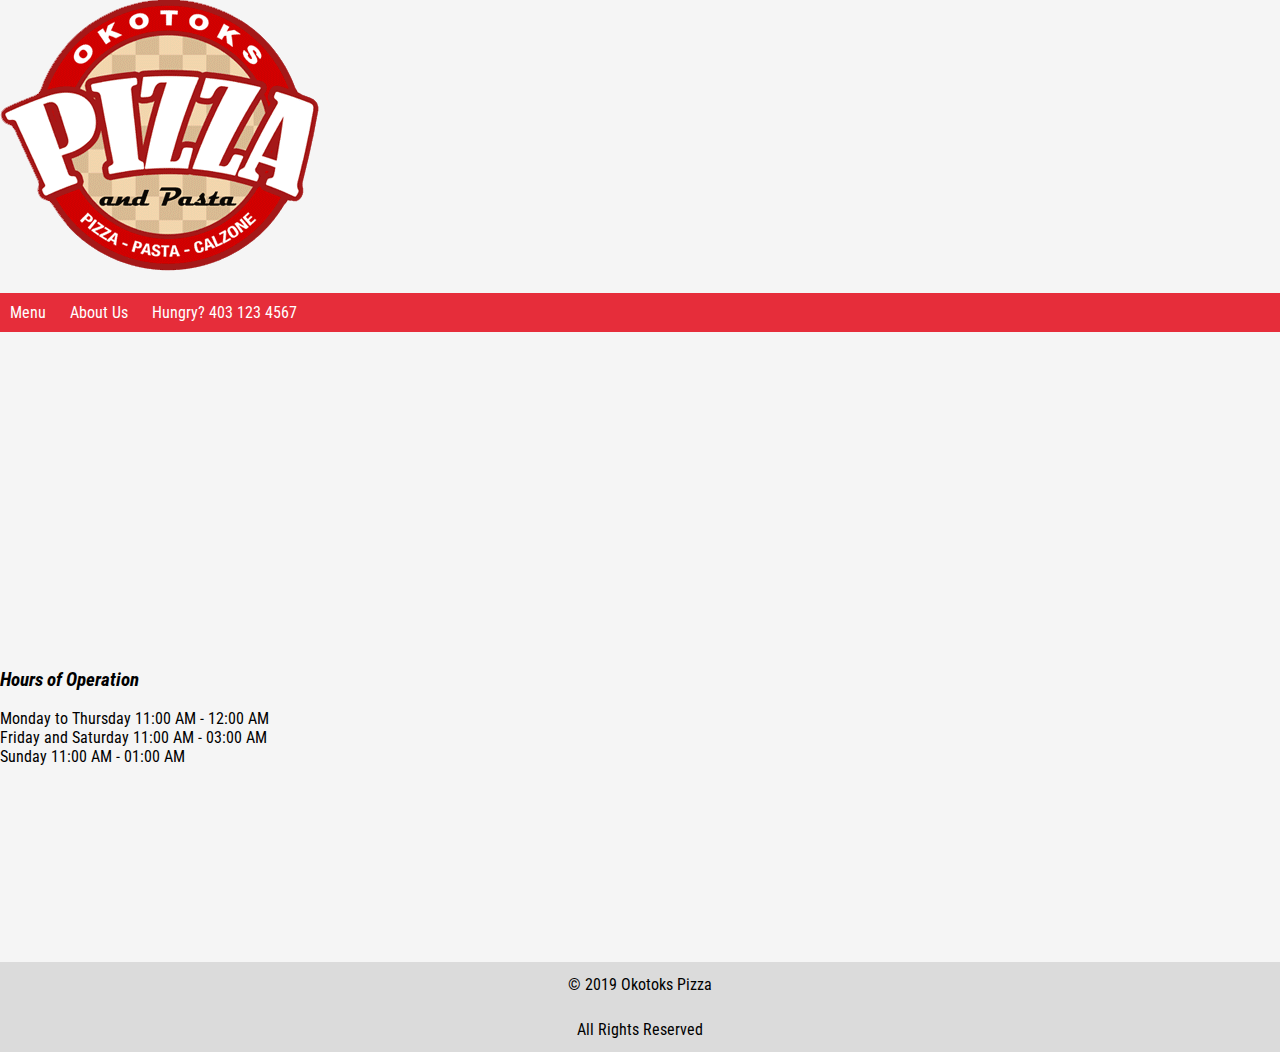
<file: index.html>
<!DOCTYPE html>
<html lang="en">

<head>
    <meta charset="UTF-8">
    <meta name="viewport" content="width=device-width, initial-scale=1.0">
    <meta http-equiv="X-UA-Compatible" content="ie=edge">
    <meta name="description"
        content="Okotoks Pizza! Best pizza in Okotoks! Order pizza, pasta and chicken for carryout. View our menu and order now!.">
    <meta name="keyword" content="Pizza, Okotoks, Pizza order, Order pizza, Okotoks pizza home page">
    <link href="https://fonts.googleapis.com/css?family=Roboto+Condensed&display=swap" rel="stylesheet">
    <link rel="stylesheet" type="text/css" href="css/style.css">
    <title>Okotoks Pizza</title>
</head>

<body>
    <div id="grid-box-home">
        <div id="header">
            <div id="logo-container">
                <a href="index.html">
                    <img id="logo-image" src="images/okotoks-pizza-logo.png" alt="okotoks-pizza-logo">
                </a>
            </div>
            <br>
            <div id="hamburger-menu-container">
                <nav id="page-nav">
                    <label for="hamburger">&#9776;</label>
                    <input type="checkbox" id="hamburger" />
                    <ul>
                        <li><a href="pages/menu.html">Menu</a></li>
                        <li><a href="pages/about-us.html">About Us</a></li>
                        <li><a href="tel:403-123-4567">Hungry? 403 123 4567</a></li>
                    </ul>
                </nav>
            </div>
        </div>
        <div id="content">
            <div id="video-container">
                <iframe src="https://www.youtube.com/embed/xbHbcmQIcAQ" frameborder="0"
                    allow="accelerometer; autoplay; encrypted-media; gyroscope; picture-in-picture"
                    allowfullscreen></iframe>
            </div>
            <div id="hours-of-operation">
                <h3>Hours of Operation</h3>
                <br>
                <p>Monday to Thursday 11:00 AM - 12:00 AM</p>
                <p>Friday and Saturday 11:00 AM - 03:00 AM</p>
                <p>Sunday 11:00 AM - 01:00 AM</p>
                <br>
            </div>
        </div>
        <div id="footer">
            <p>© 2019 Okotoks Pizza</p>
            <p>All Rights Reserved</p>

        </div>
    </div>

</body>

</html>
</file>
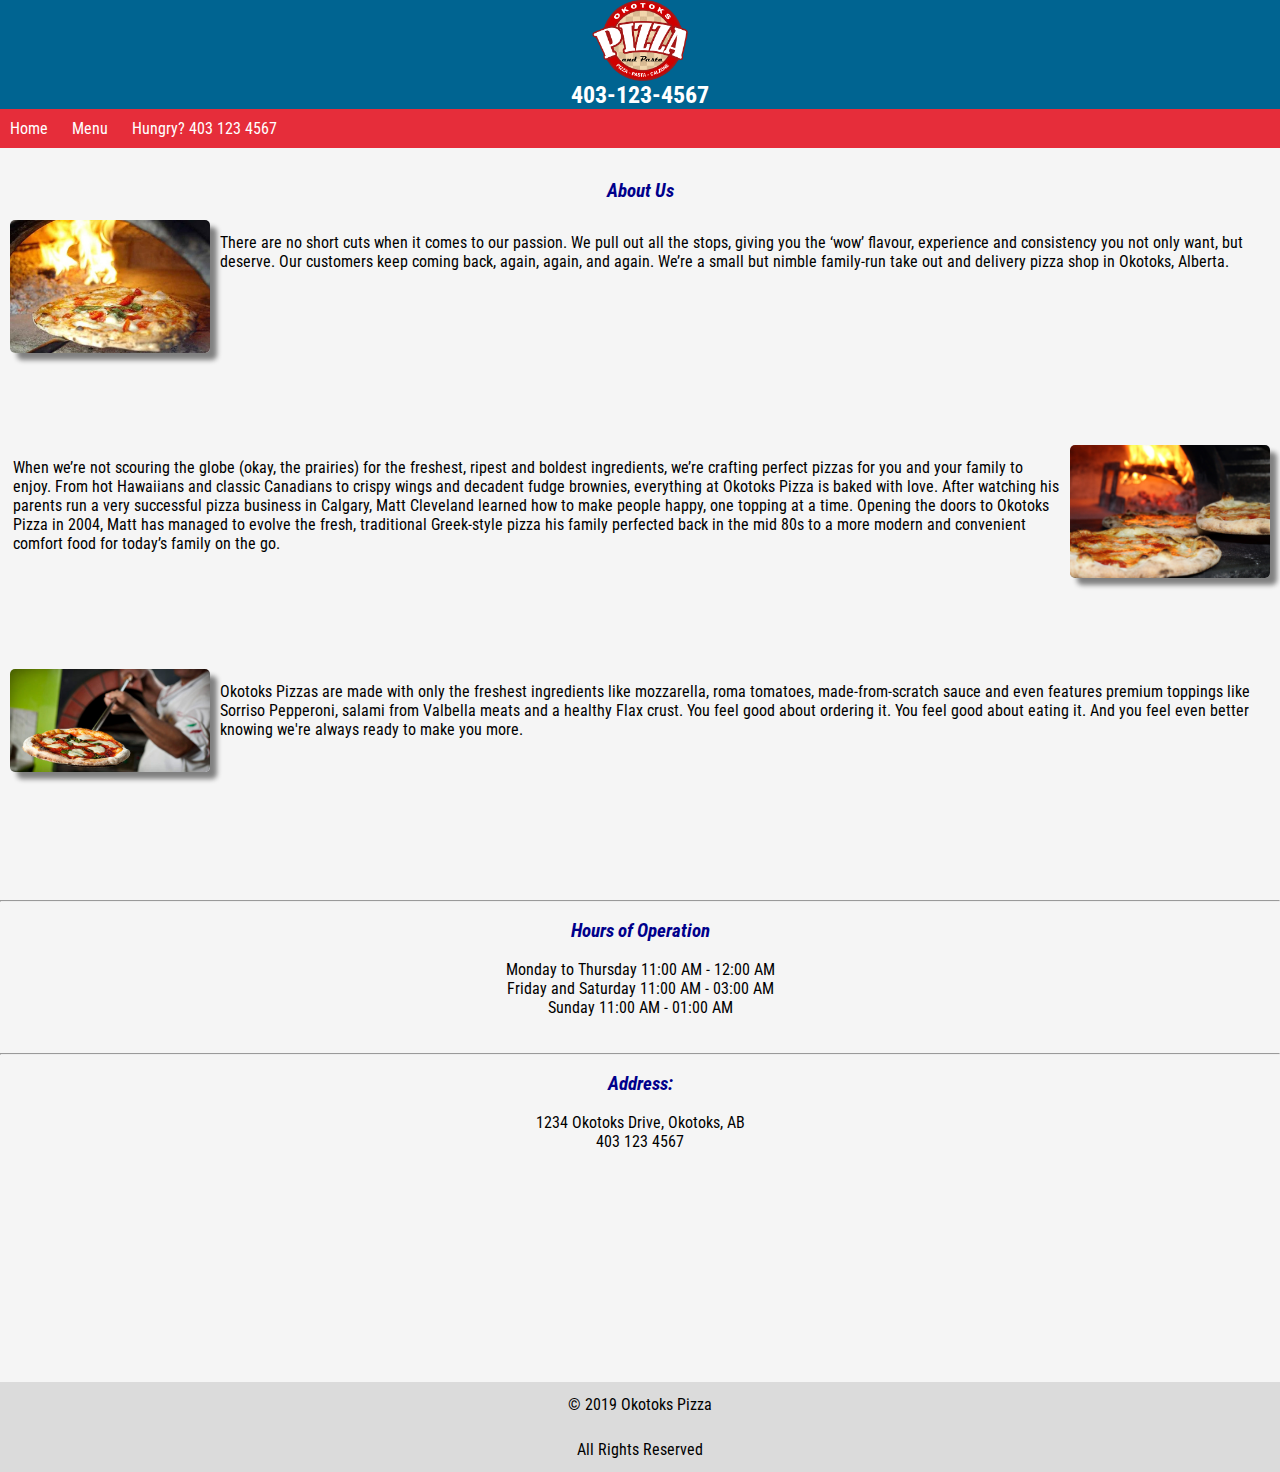
<file: pages/about-us.html>
<!DOCTYPE html>
<html lang="en">

<head>
    <meta charset="UTF-8">
    <meta name="viewport" content="width=device-width, initial-scale=1.0">
    <meta http-equiv="X-UA-Compatible" content="ie=edge">
    <meta name="description"
        content="We’re a small but nimble family-run take out and delivery pizza shop in Okotoks, Alberta. See more info about us.">
    <meta name="keyword" content="Pizza, Okotoks, Pizza order, Order pizza, Okotoks pizza about us">
    <link href="https://fonts.googleapis.com/css?family=Roboto+Condensed&display=swap" rel="stylesheet">
    <link rel="stylesheet" type="text/css" href="../css/style.css">
    <title>About Us</title>
</head>

<body>
    <div id="grid-box-about-us">
        <div class="header">
            <div class="logo-container">
                <a href="../index.html">
                    <img class="logo-image" src="../images/okotoks-pizza-logo.png" alt="okotoks-pizza-logo">
                </a>
                <h2>403-123-4567</h2>
            </div>
            <div class="hamburger-menu-container">
                <nav id="page-nav">
                    <label for="hamburger">&#9776;</label>
                    <input type="checkbox" id="hamburger" />
                    <ul>
                        <li><a href="../index.html">Home</a></li>
                        <li><a href="menu.html">Menu</a></li>
                        <li><a href="tel:403-123-4567">Hungry? 403 123 4567</a></li>
                    </ul>
                </nav>
            </div>
        </div>
        <div id="content">
            <div id="about-us-1">
                <h3 class="colored-title">About Us</h3>
                <br>
                <img id="about-us-picture-1" src="../images/about-us1.jpg" width="200px" class="about-us-pic">
                <p class="about-us-text">There are no short cuts when it comes to our passion. We pull out all the stops, giving you the
                    ‘wow’ flavour, experience and consistency you not only want, but deserve. Our customers keep
                    coming back, again, again, and again. We’re a small but nimble family-run take out and delivery
                    pizza shop in Okotoks, Alberta.
                </p>
            </div>
            <br>
            <div id="about-us-2">
                <img id="about-us-picture-2" src="../images/about-us2.jpg" width="200px" class="about-us-pic">
                <p class="about-us-text">When we’re not scouring the globe (okay, the prairies) for the freshest, ripest and boldest
                    ingredients, we’re crafting perfect pizzas for you and your family to enjoy. From hot Hawaiians
                    and classic Canadians to crispy wings and decadent fudge brownies, everything at Okotoks Pizza
                    is baked with love. After watching his parents run a very successful pizza business in Calgary,
                    Matt Cleveland learned how to make people happy, one topping at a time. Opening the doors to
                    Okotoks Pizza in 2004, Matt has managed to evolve the fresh, traditional Greek-style pizza his
                    family
                    perfected back in the mid 80s to a more modern and convenient comfort food for today’s family on
                    the go.
                </p>
            </div>
            <br>
            <div id="about-us-3">
                <img id="about-us-picture-3" src="../images/about-us3.jpg" width="200px" class="about-us-pic">
                <p class="about-us-text">Okotoks Pizzas are made with only the freshest ingredients like mozzarella, roma tomatoes,
                    made-from-scratch sauce and even features premium toppings like Sorriso Pepperoni, salami
                    from Valbella meats and a healthy Flax crust. You feel good about ordering it. You feel good
                    about eating it. And you feel even better knowing we're always ready to make you more.
                </p>
            </div>
        </div>
    </div>
    <hr>
    <div id="hours-of-operation-about-us">
        <h3 class="colored-title">Hours of Operation</h3>
        <br>
        <p>Monday to Thursday 11:00 AM - 12:00 AM</p>
        <p>Friday and Saturday 11:00 AM - 03:00 AM</p>
        <p>Sunday 11:00 AM - 01:00 AM</p>
        <br>
    </div>
    <hr>
    <div id="address">
        <h3 class="colored-title">Address:</h3>
        <br>
        <p>1234 Okotoks Drive, Okotoks, AB</p>
        <p>403 123 4567</p>
    </div>
    <br>

    <div id="map-link">
        <iframe
            src="https://www.google.com/maps/embed?pb=!1m18!1m12!1m3!1d2509.9126163324836!2d-114.06498408449892!3d51.0177631795577!2m3!1f0!2f0!3f0!3m2!1i1024!2i768!4f13.1!3m3!1m2!1s0x5371706a0a5ad6c7%3A0x4b9923049d2eb97!2sInnoTech%20College%20-%20Calgary!5e0!3m2!1sen!2sca!4v1574542656817!5m2!1sen!2sca"
            frameborder="0" style="border:0;" allowfullscreen=""></iframe>
    </div>
    <br>
    </div>

    <div id="footer">
        <p>© 2019 Okotoks Pizza</p>
        <p>All Rights Reserved</p>

    </div>
    </div>
</body>

</html>
</file>
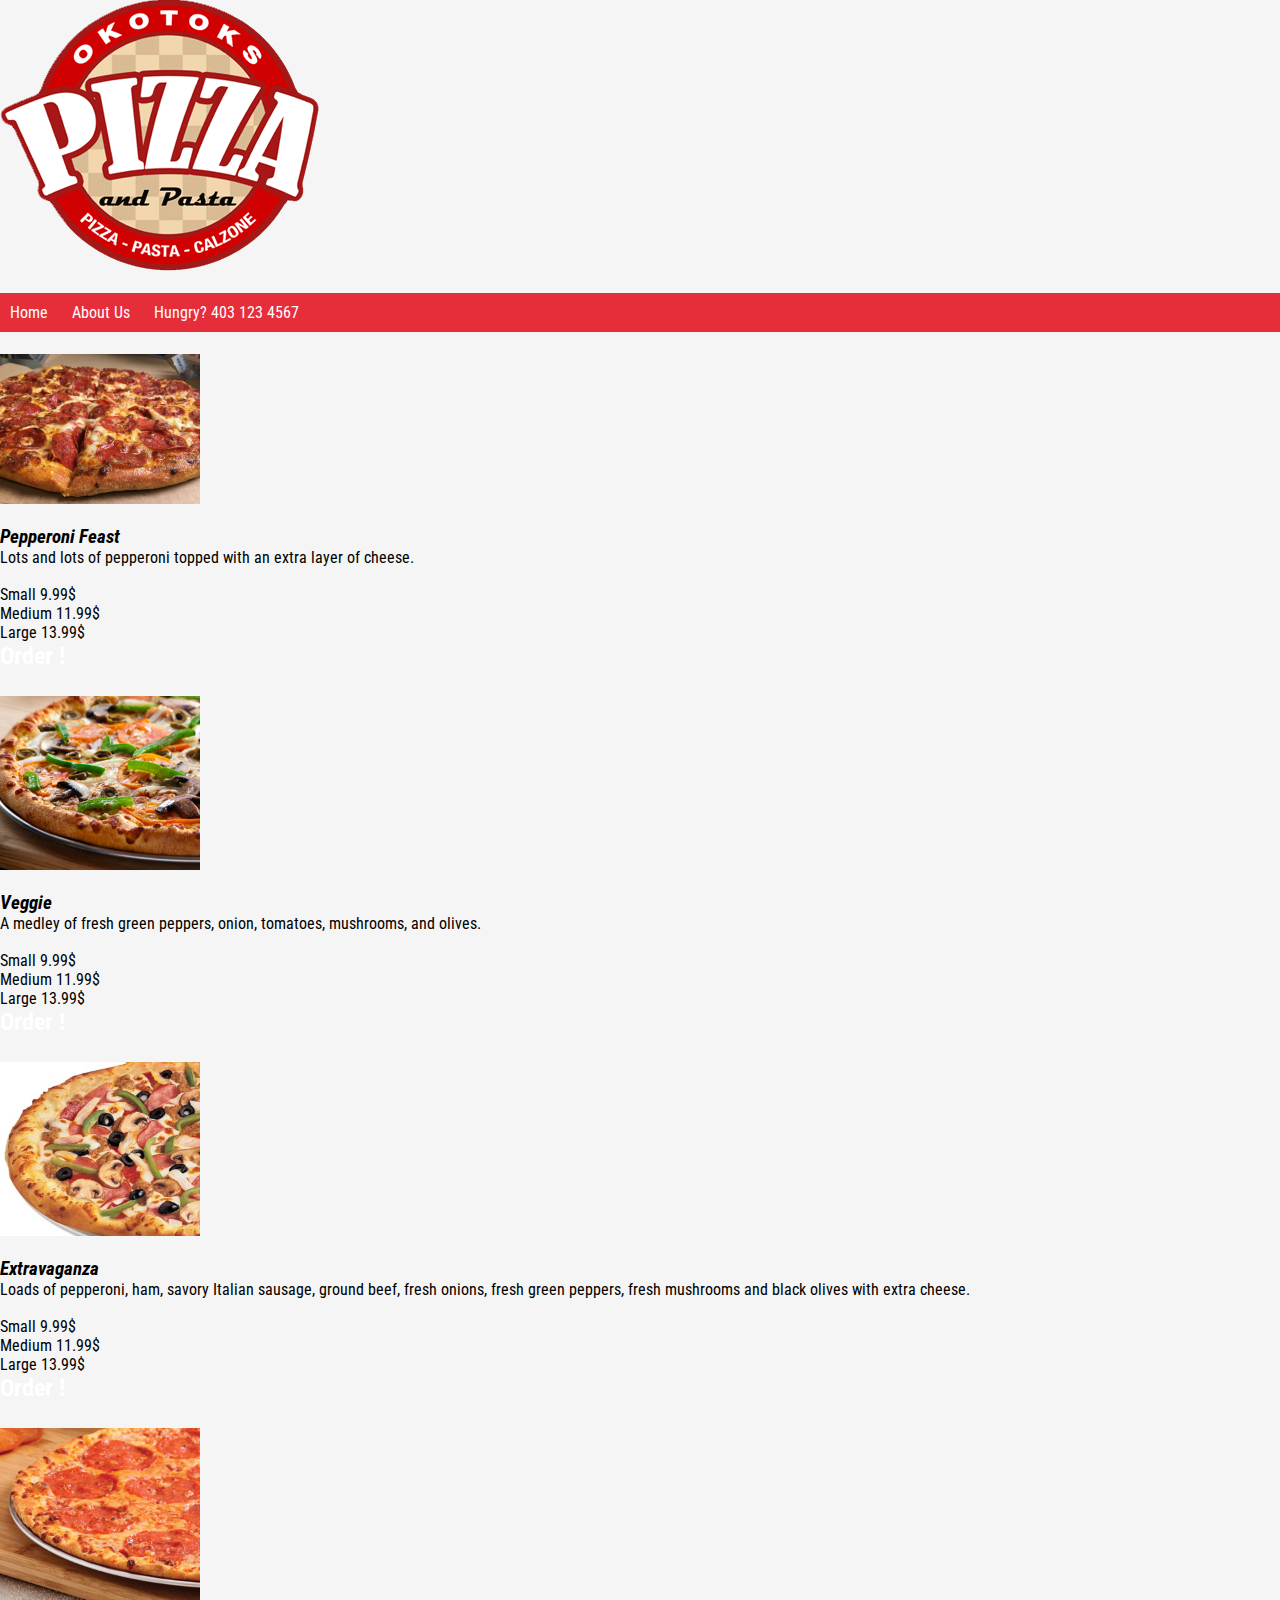
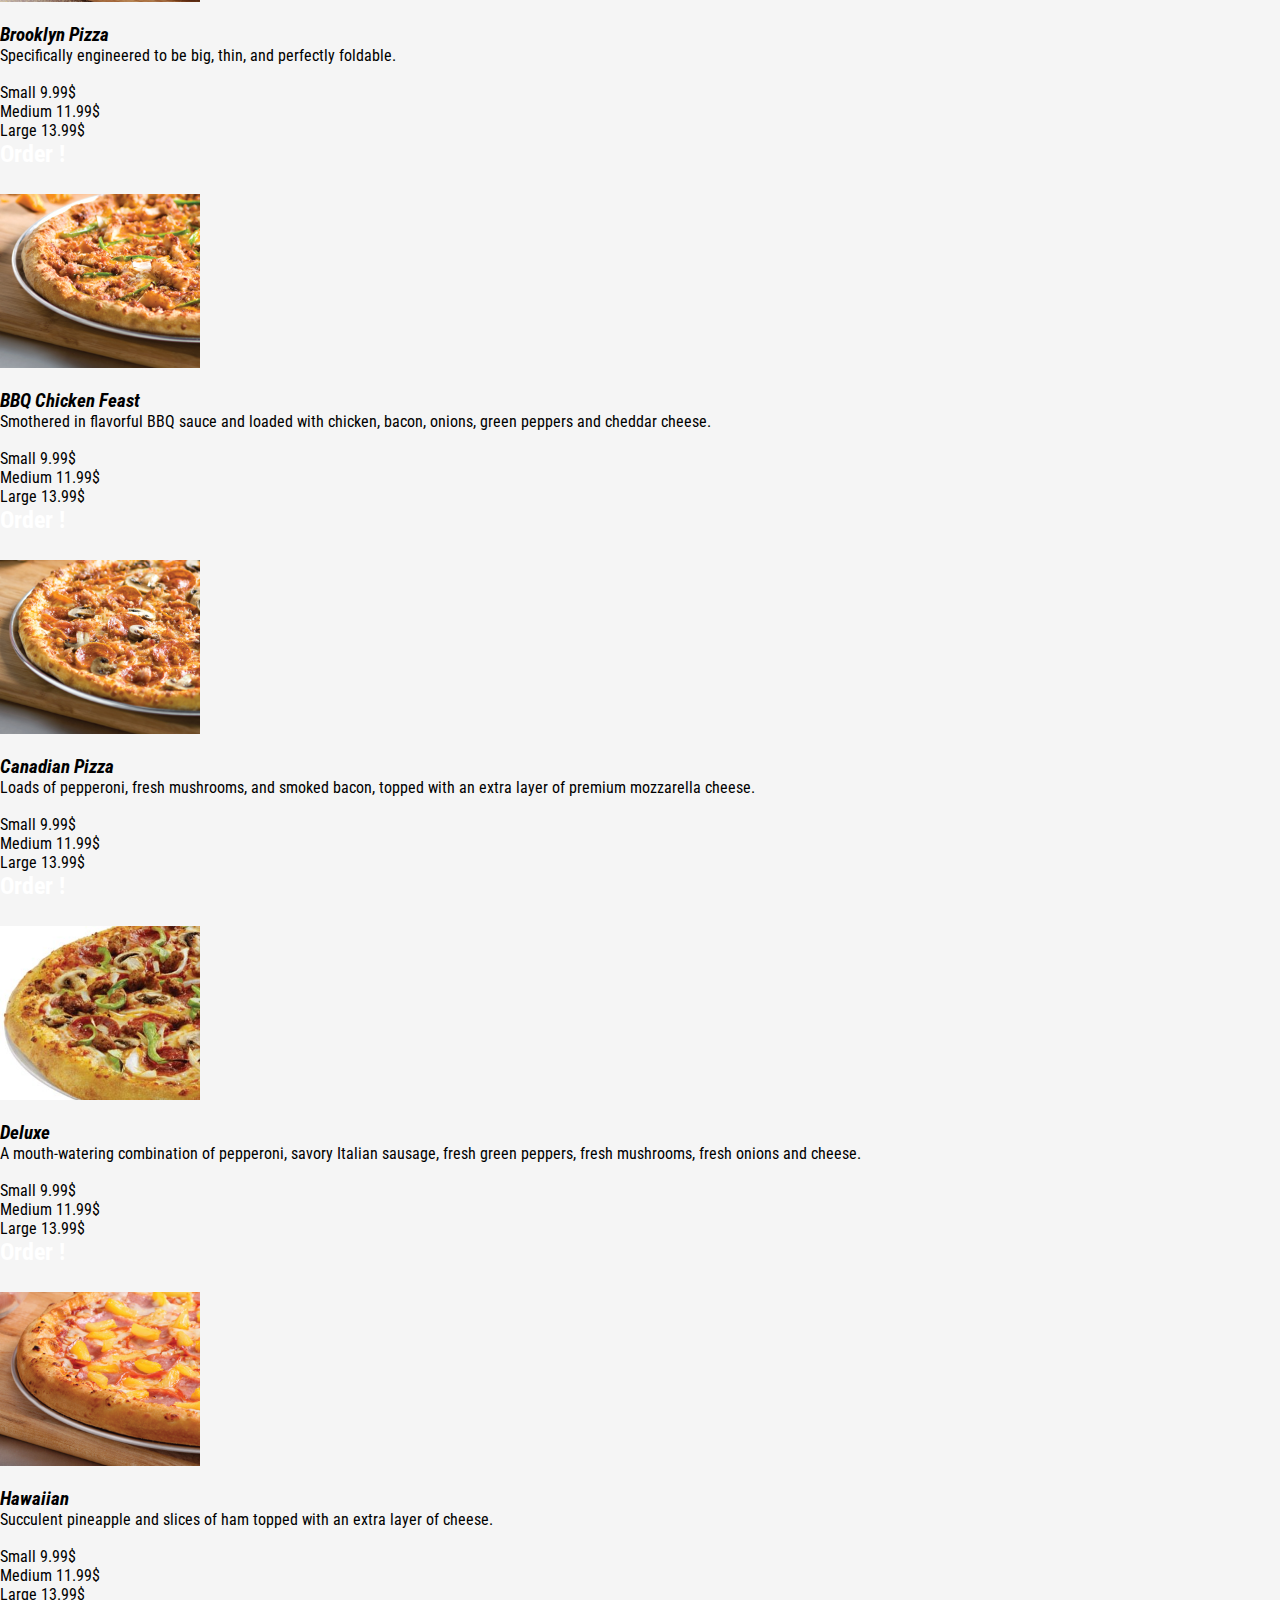
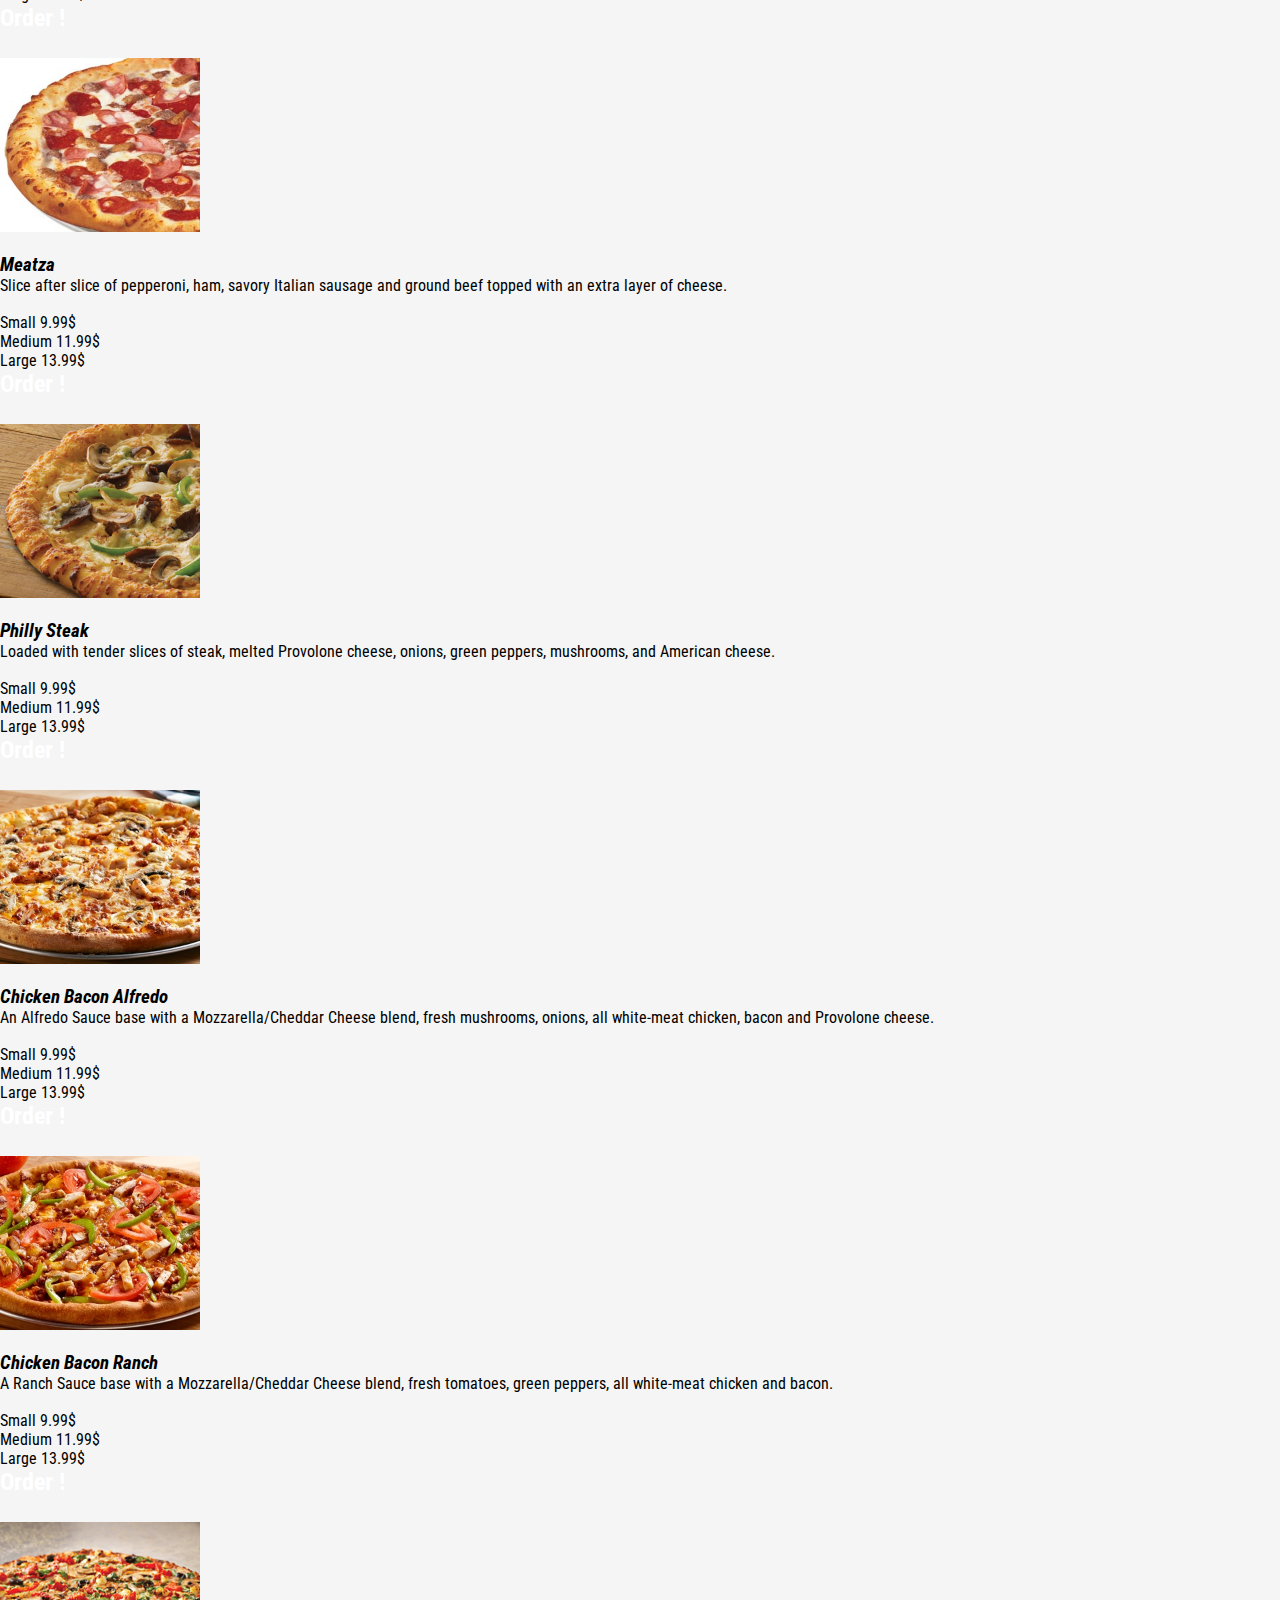
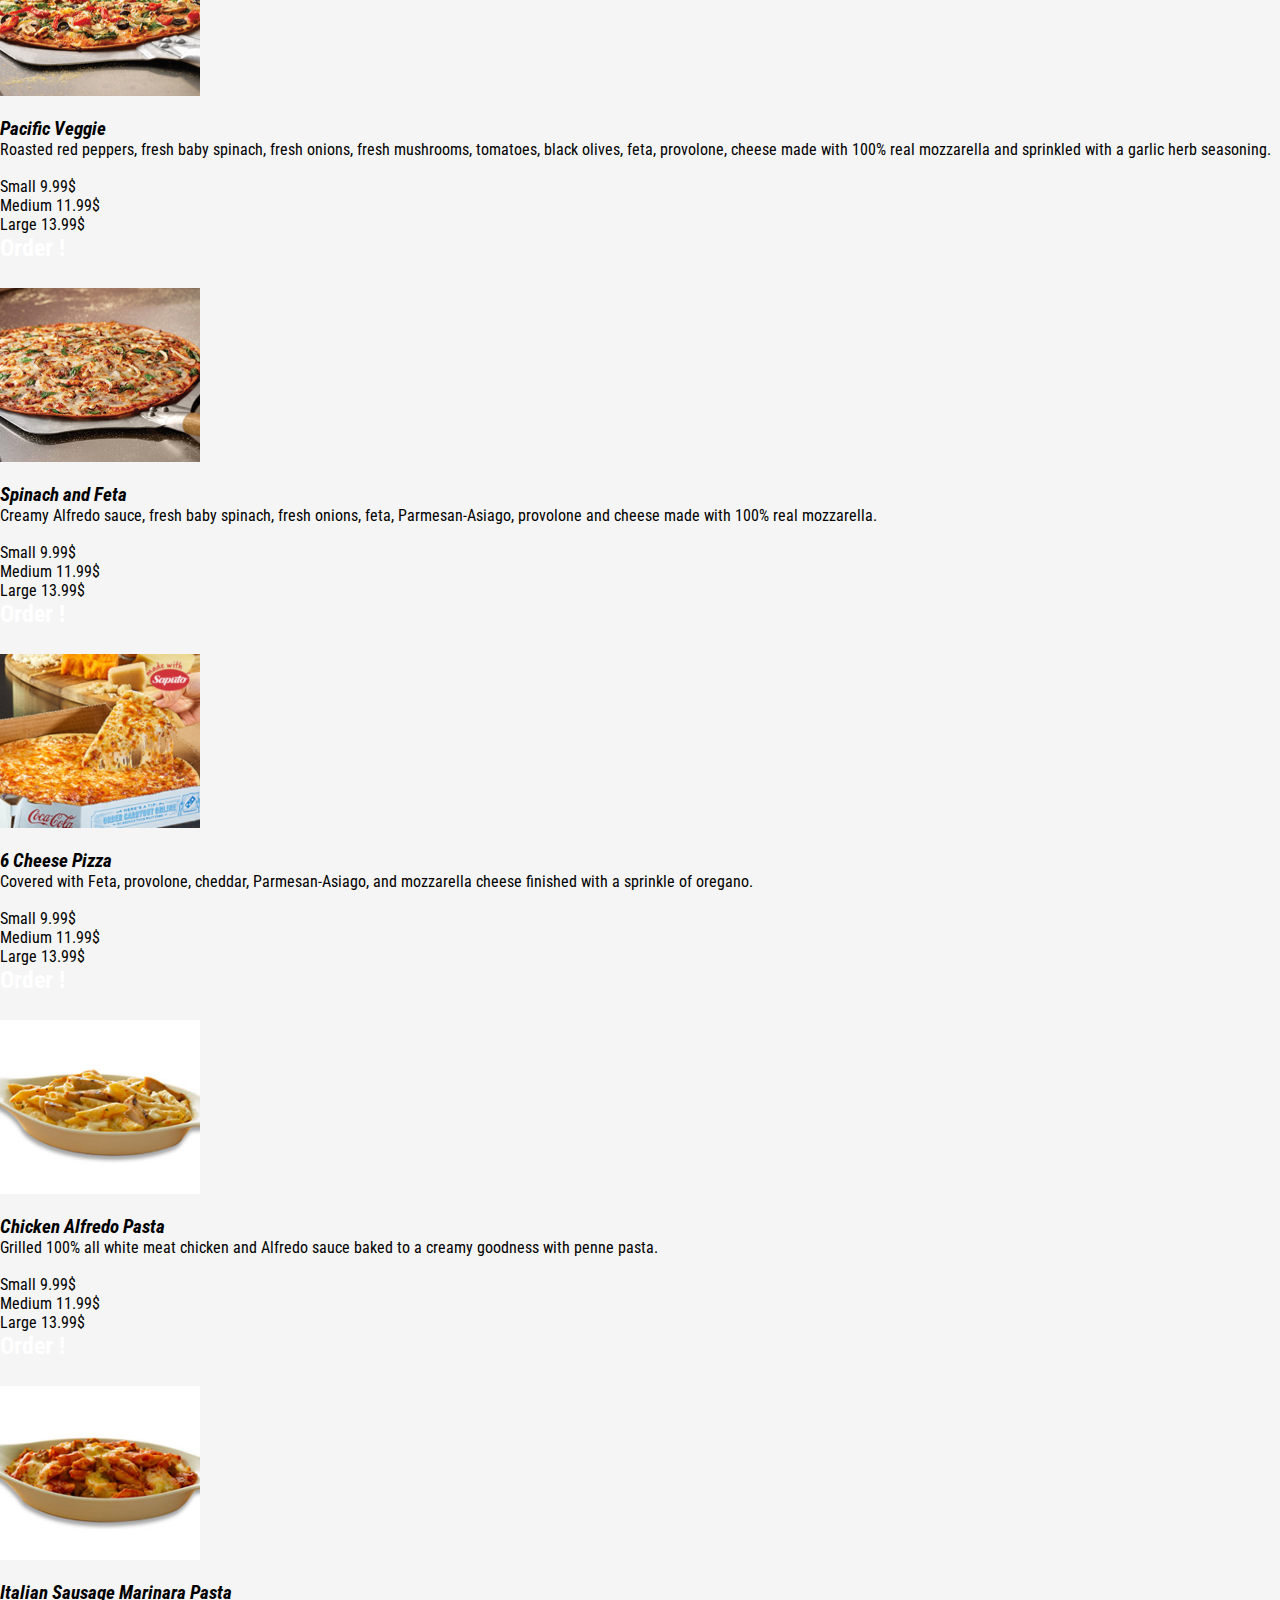
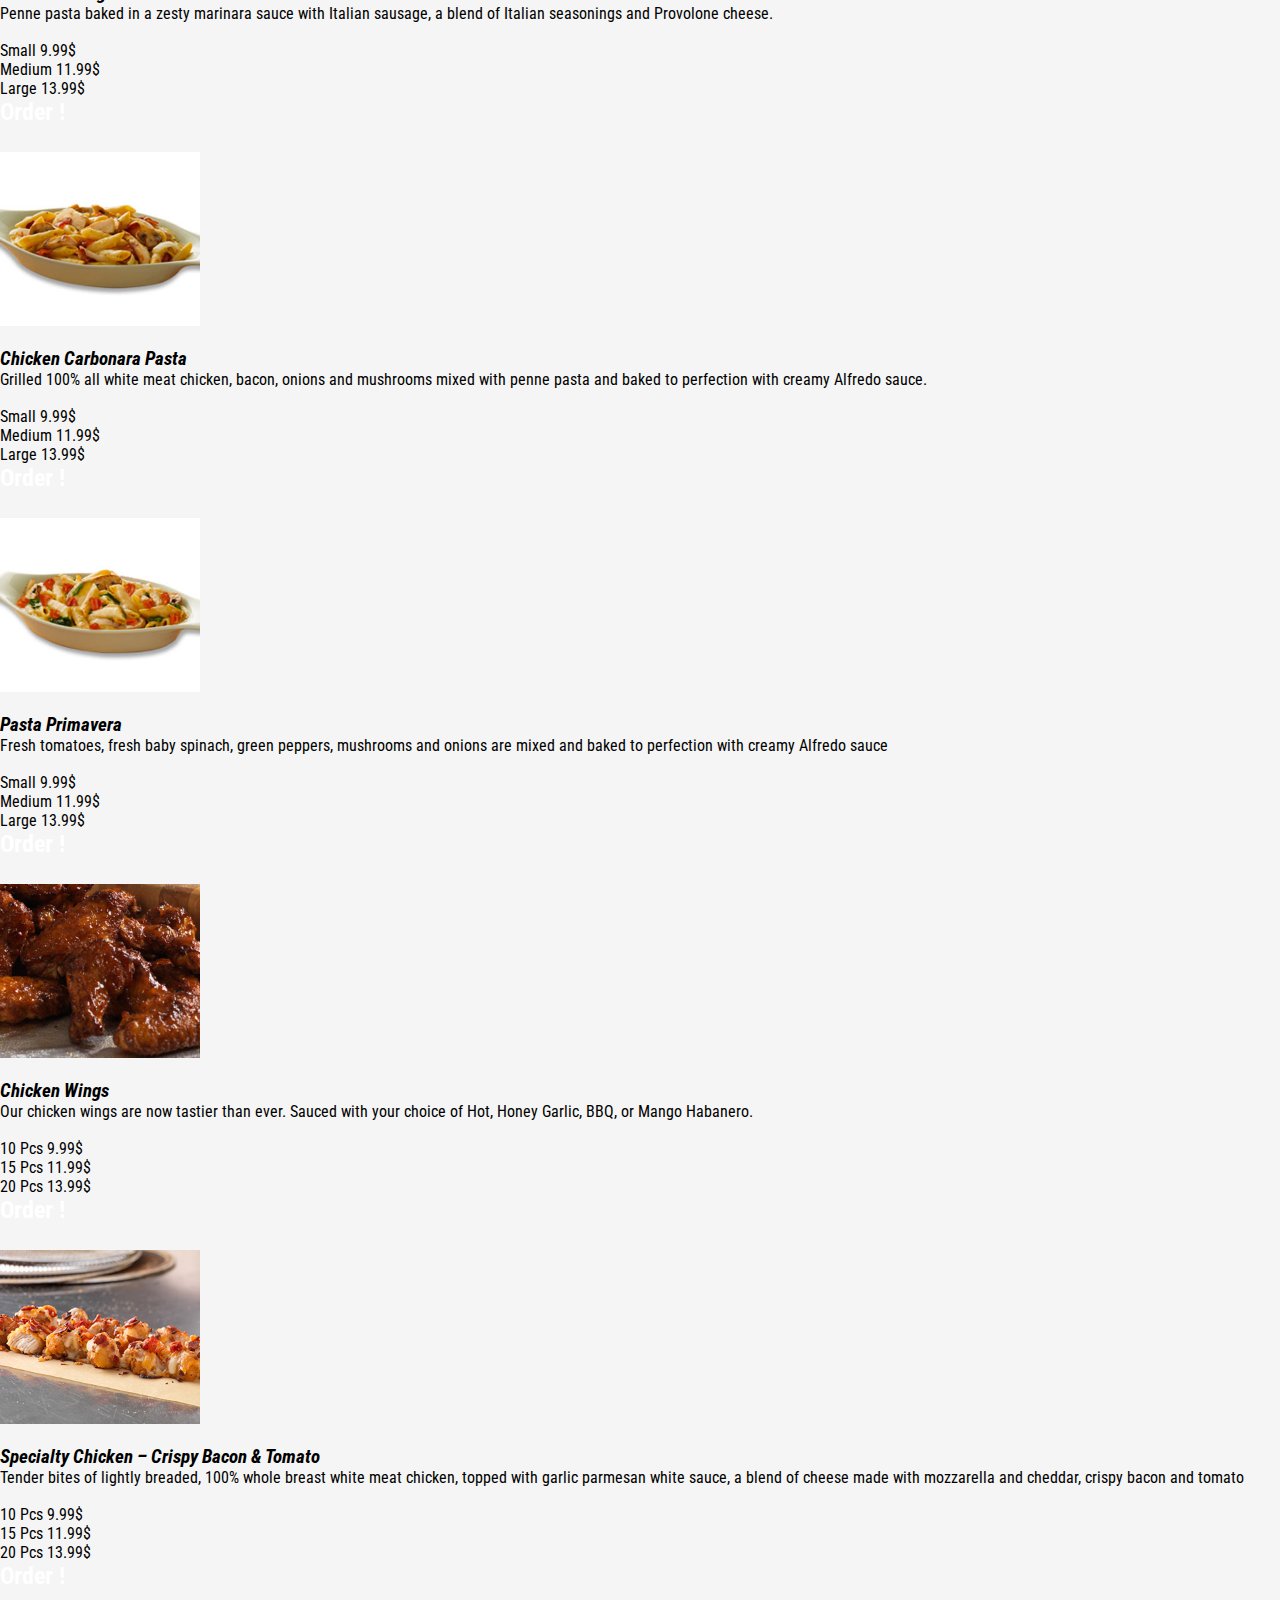
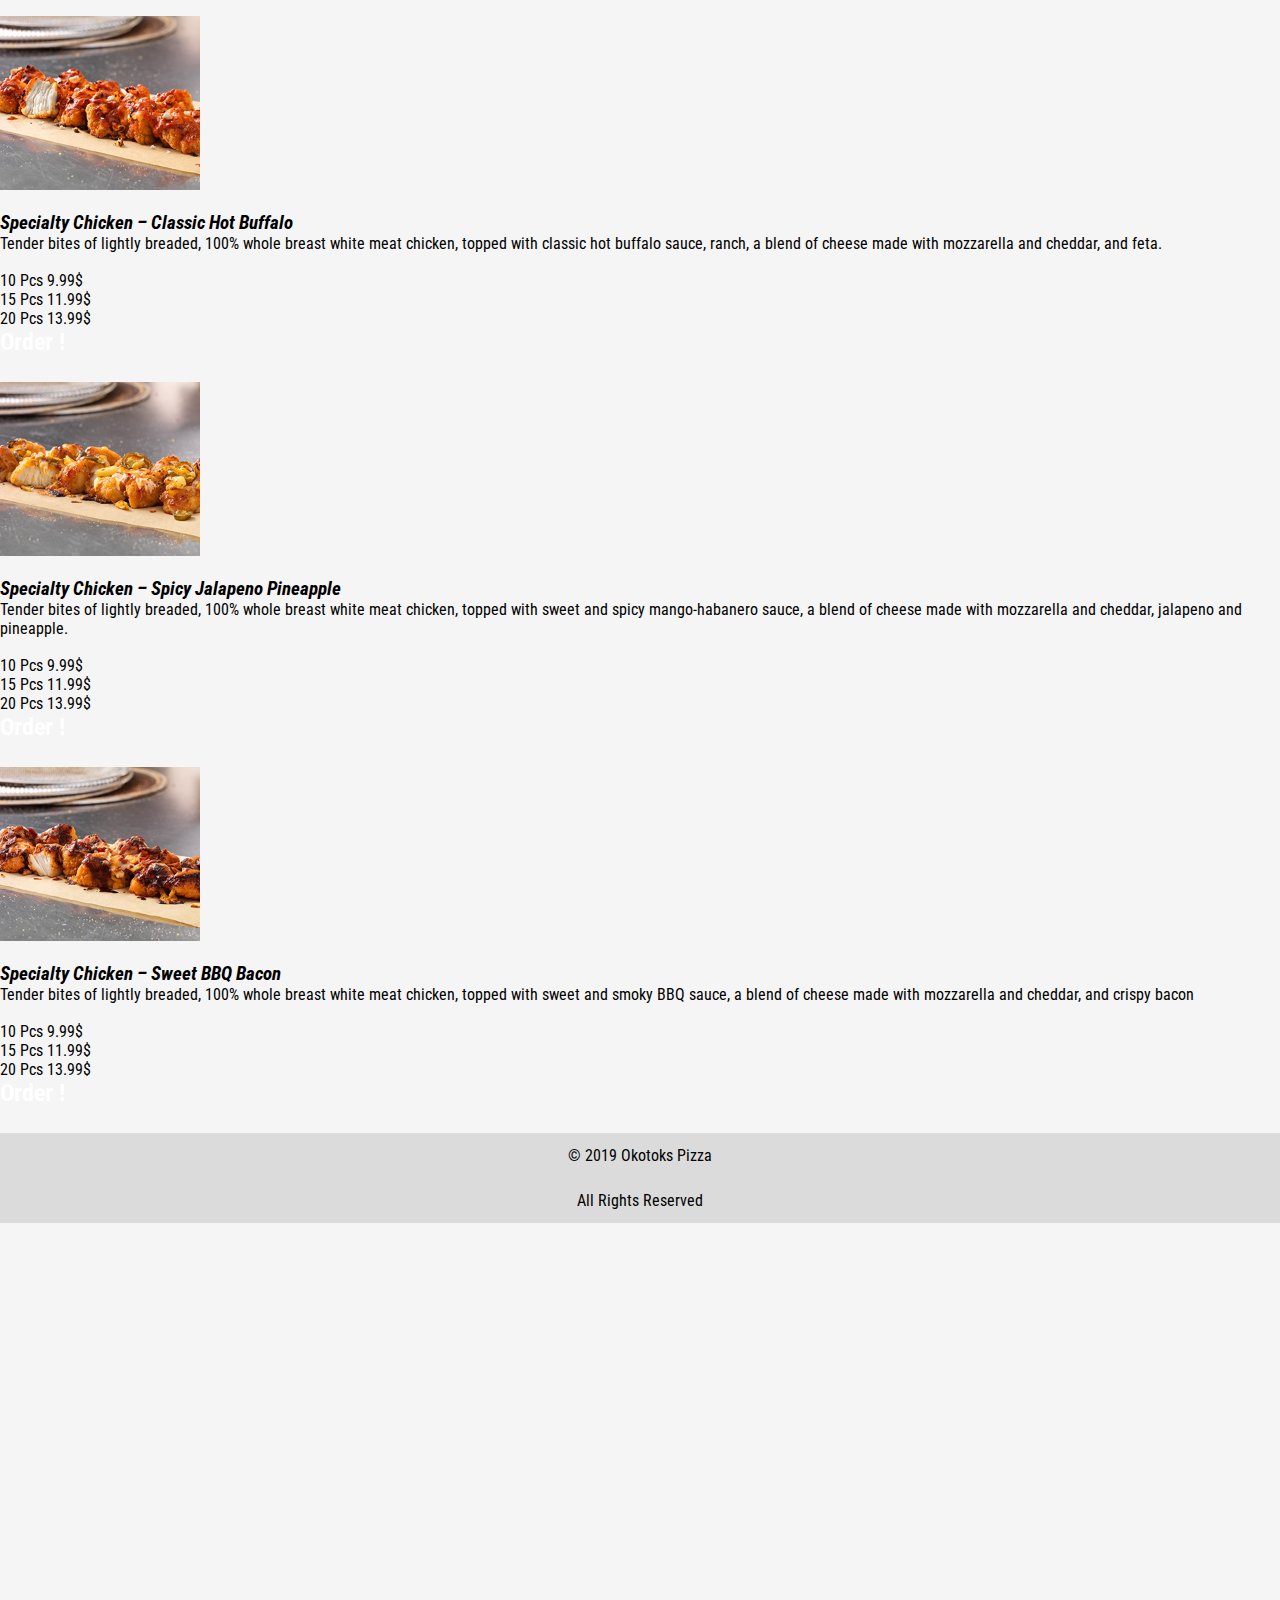
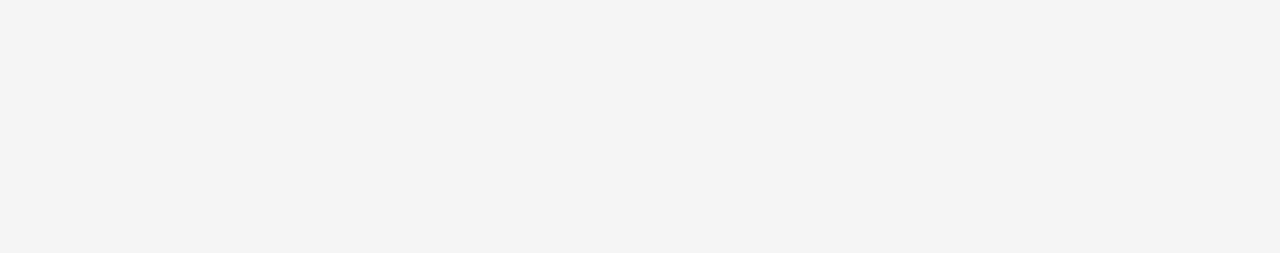
<file: pages/menu.html>
<!DOCTYPE html>
<html lang="en">

<head>
    <meta charset="UTF-8">
    <meta name="viewport" content="width=device-width, initial-scale=1.0">
    <meta http-equiv="X-UA-Compatible" content="ie=edge">
    <meta name="description" content="Select our delicious pizzas, pastas and chickens!">
    <meta name="keyword" content="Pizza, Okotoks, Pizza order,Order pizza, Okotoks pizza, Okotoks pizza menu">
    <link href="https://fonts.googleapis.com/css?family=Roboto+Condensed&display=swap" rel="stylesheet">
    <link rel="stylesheet" type="text/css" href="../css/style.css">
    <title>Menu</title>
</head>

<body>
    <div id="grid-box-menu">
        <div id="header">
            <div id="logo-container">
                <a href="../index.html">
                    <img id="logo-image" src="../images/okotoks-pizza-logo.png" alt="okotoks-pizza-logo">
                </a>
            </div>
            <br>
            <div id="hamburger-menu-container">
                <nav id="page-nav">
                    <label for="hamburger">&#9776;</label>
                    <input type="checkbox" id="hamburger" />
                    <ul>
                        <li><a href="../index.html">Home</a></li>
                        <li><a href="about-us.html">About Us</a></li>
                        <li><a href="tel:403-123-4567">Hungry? 403 123 4567</a></li>
                    </ul>
                </nav>
            </div>

            <div id="content" class="menu-content">
                <br>
                <div id="menu-item-container-1">
                    <div id="pizza-picture">
                        <img src="../images/pepperoni.n.jpg" alt="Pepperoni pizza" width="200px">
                    </div>
                    <br>
                    <div id="pizza-name">
                        <h3>Pepperoni Feast</h3>
                    </div>
                    <div id="pizza-description">
                        <p>Lots and lots of pepperoni topped with an extra layer of cheese.</p>
                    </div>
                    <br>
                    <div id="pizza-price">
                        <div id="small-pizza-price">
                            <P>Small 9.99$</P>
                        </div>
                        <div id="medium-pizza-price">
                            <p>Medium 11.99$</p>
                        </div>
                        <div id="large-pizza-price">
                            <p>Large 13.99$</p>
                        </div>
                        <div></div>
                        <div id="order">
                            <h2>Order !</h2>
                        </div>
                        <div></div>
                    </div>
                </div>
                <br>

                <div id="menu-item-container-2">
                    <div id="pizza-picture">
                        <img src="../images/veggie.jpg" alt="Veggie pizza" width="200px">
                    </div>
                    <br>
                    <div id="pizza-name">
                        <h3>Veggie</h3>
                    </div>
                    <div id="pizza-description">
                        <p>A medley of fresh green peppers, onion, tomatoes, mushrooms, and olives.</p>
                    </div>
                    <br>
                    <div id="pizza-price">
                        <div id="small-pizza-price">
                            <P>Small 9.99$</P>
                        </div>
                        <div id="medium-pizza-price">
                            <p>Medium 11.99$</p>
                        </div>
                        <div id="large-pizza-price">
                            <p>Large 13.99$</p>
                        </div>
                        <div></div>
                        <div id="order">
                            <h2>Order !</h2>
                        </div>
                        <div></div>
                    </div>
                </div>
                <br>

                <div id="menu-item-container-3">
                    <div id="pizza-picture">
                        <img src="../images/extravaganza.jpg" alt="Extravaganza pizza" width="200px">
                    </div>
                    <br>
                    <div id="pizza-name">
                        <h3>Extravaganza</p>
                    </div>
                    <div id="pizza-description">
                        <p>Loads of pepperoni, ham, savory Italian sausage, ground beef, fresh onions, fresh green
                            peppers, fresh mushrooms and black olives with extra cheese.</p>
                    </div>
                    <br>
                    <div id="pizza-price">
                        <div id="small-pizza-price">
                            <P>Small 9.99$</P>
                        </div>
                        <div id="medium-pizza-price">
                            <p>Medium 11.99$</p>
                        </div>
                        <div id="large-pizza-price">
                            <p>Large 13.99$</p>
                        </div>
                        <div></div>
                        <div id="order">
                            <h2>Order !</h2>
                        </div>
                        <div></div>
                    </div>
                </div>
                <br>

                <div id="menu-item-container-4">
                    <div id="pizza-picture">
                        <img src="../images/brooklyn.jpg" alt="Brooklyn pizza" width="200px">
                    </div>
                    <br>
                    <div id="pizza-name">
                        <h3>Brooklyn Pizza</p>
                    </div>
                    <div id="pizza-description">
                        <p>Specifically engineered to be big, thin, and perfectly foldable.</p>
                    </div>
                    <br>
                    <div id="pizza-price">
                        <div id="small-pizza-price">
                            <P>Small 9.99$</P>
                        </div>
                        <div id="medium-pizza-price">
                            <p>Medium 11.99$</p>
                        </div>
                        <div id="large-pizza-price">
                            <p>Large 13.99$</p>
                        </div>
                        <div></div>
                        <div id="order">
                            <h2>Order !</h2>
                        </div>
                        <div></div>
                    </div>
                </div>
                <br>

                <div id="menu-item-container-5">
                    <div id="pizza-picture">
                        <img src="../images/bbqchicken.jpg" alt="BBQ Chicken pizza" width="200px">
                    </div>
                    <br>
                    <div id="pizza-name">
                        <h3>BBQ Chicken Feast</p>
                    </div>
                    <div id="pizza-description">
                        <p>Smothered in flavorful BBQ sauce and loaded with chicken, bacon, onions, green peppers and
                            cheddar cheese.</p>
                    </div>
                    <br>
                    <div id="pizza-price">
                        <div id="small-pizza-price">
                            <P>Small 9.99$</P>
                        </div>
                        <div id="medium-pizza-price">
                            <p>Medium 11.99$</p>
                        </div>
                        <div id="large-pizza-price">
                            <p>Large 13.99$</p>
                        </div>
                        <div></div>
                        <div id="order">
                            <h2>Order !</h2>
                        </div>
                        <div></div>
                    </div>
                </div>
                <br>

                <div id="menu-item-container-6">
                    <div id="pizza-picture">
                        <img src="../images/canadian.jpg" alt="Canadian pizza" width="200px">
                    </div>
                    <br>
                    <div id="pizza-name">
                        <h3>Canadian Pizza</p>
                    </div>
                    <div id="pizza-description">
                        <p>Loads of pepperoni, fresh mushrooms, and smoked bacon, topped with an extra layer of premium
                            mozzarella cheese.</p>
                    </div>
                    <br>
                    <div id="pizza-price">
                        <div id="small-pizza-price">
                            <P>Small 9.99$</P>
                        </div>
                        <div id="medium-pizza-price">
                            <p>Medium 11.99$</p>
                        </div>
                        <div id="large-pizza-price">
                            <p>Large 13.99$</p>
                        </div>
                        <div></div>
                        <div id="order">
                            <h2>Order !</h2>
                        </div>
                        <div></div>
                    </div>
                </div>
                <br>

                <div id="menu-item-container-7">
                    <div id="pizza-picture">
                        <img src="../images/deluxe.jpg" alt="Deluxe pizza" width="200px">
                    </div>
                    <br>
                    <div id="pizza-name">
                        <h3>Deluxe</p>
                    </div>
                    <div id="pizza-description">
                        <p>A mouth-watering combination of pepperoni, savory Italian sausage, fresh green peppers, fresh
                            mushrooms, fresh onions and cheese.</p>
                    </div>
                    <br>
                    <div id="pizza-price">
                        <div id="small-pizza-price">
                            <P>Small 9.99$</P>
                        </div>
                        <div id="medium-pizza-price">
                            <p>Medium 11.99$</p>
                        </div>
                        <div id="large-pizza-price">
                            <p>Large 13.99$</p>
                        </div>
                        <div></div>
                        <div id="order">
                            <h2>Order !</h2>
                        </div>
                        <div></div>
                    </div>
                </div>
                <br>

                <div id="menu-item-container-8">
                    <div id="pizza-picture">
                        <img src="../images/hawaiian.jpg" alt="Hawaiian pizza" width="200px">
                    </div>
                    <br>
                    <div id="pizza-name">
                        <h3>Hawaiian</p>
                    </div>
                    <div id="pizza-description">
                        <p>Succulent pineapple and slices of ham topped with an extra layer of cheese.</p>
                    </div>
                    <br>
                    <div id="pizza-price">
                        <div id="small-pizza-price">
                            <P>Small 9.99$</P>
                        </div>
                        <div id="medium-pizza-price">
                            <p>Medium 11.99$</p>
                        </div>
                        <div id="large-pizza-price">
                            <p>Large 13.99$</p>
                        </div>
                        <div></div>
                        <div id="order">
                            <h2>Order !</h2>
                        </div>
                        <div></div>
                    </div>
                </div>
                <br>

                <div id="menu-item-container-9">
                    <div id="pizza-picture">
                        <img src="../images/meatza.jpg" alt="Meatza" width="200px">
                    </div>
                    <br>
                    <div id="pizza-name">
                        <h3>Meatza</p>
                    </div>
                    <div id="pizza-description">
                        <p>Slice after slice of pepperoni, ham, savory Italian sausage and ground beef topped with an
                            extra layer of cheese.</p>
                    </div>
                    <br>
                    <div id="pizza-price">
                        <div id="small-pizza-price">
                            <P>Small 9.99$</P>
                        </div>
                        <div id="medium-pizza-price">
                            <p>Medium 11.99$</p>
                        </div>
                        <div id="large-pizza-price">
                            <p>Large 13.99$</p>
                        </div>
                        <div></div>
                        <div id="order">
                            <h2>Order !</h2>
                        </div>
                        <div></div>
                    </div>
                </div>
                <br>

                <div id="menu-item-container-10">
                    <div id="pizza-picture">
                        <img src="../images/phillysteak.jpg" alt="Phillysteak pizza" width="200px">
                    </div>
                    <br>
                    <div id="pizza-name">
                        <h3>Philly Steak</p>
                    </div>
                    <div id="pizza-description">
                        <p>Loaded with tender slices of steak, melted Provolone cheese, onions, green peppers,
                            mushrooms, and American cheese.</p>
                    </div>
                    <br>
                    <div id="pizza-price">
                        <div id="small-pizza-price">
                            <P>Small 9.99$</P>
                        </div>
                        <div id="medium-pizza-price">
                            <p>Medium 11.99$</p>
                        </div>
                        <div id="large-pizza-price">
                            <p>Large 13.99$</p>
                        </div>
                        <div></div>
                        <div id="order">
                            <h2>Order !</h2>
                        </div>
                        <div></div>
                    </div>
                </div>
                <br>

                <div id="menu-item-container-11">
                    <div id="pizza-picture">
                        <img src="../images/cbal.jpg" alt="Chicken bacon alfredo pizza" width="200px">
                    </div>
                    <br>
                    <div id="pizza-name">
                        <h3>Chicken Bacon Alfredo</p>
                    </div>
                    <div id="pizza-description">
                        <p>An Alfredo Sauce base with a Mozzarella/Cheddar Cheese blend, fresh mushrooms, onions, all
                            white-meat chicken, bacon and Provolone cheese.</p>
                    </div>
                    <br>
                    <div id="pizza-price">
                        <div id="small-pizza-price">
                            <P>Small 9.99$</P>
                        </div>
                        <div id="medium-pizza-price">
                            <p>Medium 11.99$</p>
                        </div>
                        <div id="large-pizza-price">
                            <p>Large 13.99$</p>
                        </div>
                        <div></div>
                        <div id="order">
                            <h2>Order !</h2>
                        </div>
                        <div></div>
                    </div>
                </div>
                <br>

                <div id="menu-item-container-12">
                    <div id="pizza-picture">
                        <img src="../images/cbra.jpg" alt="Chicken bacon ranch pizza" width="200px">
                    </div>
                    <br>
                    <div id="pizza-name">
                        <h3>Chicken Bacon Ranch</p>
                    </div>
                    <div id="pizza-description">
                        <p>A Ranch Sauce base with a Mozzarella/Cheddar Cheese blend, fresh tomatoes, green peppers, all
                            white-meat chicken and bacon.</p>
                    </div>
                    <br>
                    <div id="pizza-price">
                        <div id="small-pizza-price">
                            <P>Small 9.99$</P>
                        </div>
                        <div id="medium-pizza-price">
                            <p>Medium 11.99$</p>
                        </div>
                        <div id="large-pizza-price">
                            <p>Large 13.99$</p>
                        </div>
                        <div></div>
                        <div id="order">
                            <h2>Order !</h2>
                        </div>
                        <div></div>
                    </div>
                </div>
                <br>

                <div id="menu-item-container-13">
                    <div id="pizza-picture">
                        <img src="../images/pveg.jpg" alt="Pacific veggie pizza" width="200px">
                    </div>
                    <br>
                    <div id="pizza-name">
                        <h3>Pacific Veggie</p>
                    </div>
                    <div id="pizza-description">
                        <p>Roasted red peppers, fresh baby spinach, fresh onions, fresh mushrooms, tomatoes, black
                            olives, feta, provolone, cheese made with 100% real mozzarella and sprinkled with a garlic
                            herb seasoning.</p>
                    </div>
                    <br>
                    <div id="pizza-price">
                        <div id="small-pizza-price">
                            <P>Small 9.99$</P>
                        </div>
                        <div id="medium-pizza-price">
                            <p>Medium 11.99$</p>
                        </div>
                        <div id="large-pizza-price">
                            <p>Large 13.99$</p>
                        </div>
                        <div></div>
                        <div id="order">
                            <h2>Order !</h2>
                        </div>
                        <div></div>
                    </div>
                </div>
                <br>

                <div id="menu-item-container-14">
                    <div id="pizza-picture">
                        <img src="../images/spfeta.jpg" alt="Spinach and feta pizza" width="200px">
                    </div>
                    <br>
                    <div id="pizza-name">
                        <h3>Spinach and Feta</p>
                    </div>
                    <div id="pizza-description">
                        <p>Creamy Alfredo sauce, fresh baby spinach, fresh onions, feta, Parmesan-Asiago, provolone and
                            cheese made with 100% real mozzarella.</p>
                    </div>
                    <br>
                    <div id="pizza-price">
                        <div id="small-pizza-price">
                            <P>Small 9.99$</P>
                        </div>
                        <div id="medium-pizza-price">
                            <p>Medium 11.99$</p>
                        </div>
                        <div id="large-pizza-price">
                            <p>Large 13.99$</p>
                        </div>
                        <div></div>
                        <div id="order">
                            <h2>Order !</h2>
                        </div>
                        <div></div>
                    </div>
                </div>
                <br>

                <div id="menu-item-container-15">
                    <div id="pizza-picture">
                        <img src="../images/sixcheese.jpg" alt="6 cheese pizza" width="200px">
                    </div>
                    <br>
                    <div id="pizza-name">
                        <h3>6 Cheese Pizza</p>
                    </div>
                    <div id="pizza-description">
                        <p>Covered with Feta, provolone, cheddar, Parmesan-Asiago, and mozzarella cheese finished with a
                            sprinkle of oregano.</p>
                    </div>
                    <br>
                    <div id="pizza-price">
                        <div id="small-pizza-price">
                            <P>Small 9.99$</P>
                        </div>
                        <div id="medium-pizza-price">
                            <p>Medium 11.99$</p>
                        </div>
                        <div id="large-pizza-price">
                            <p>Large 13.99$</p>
                        </div>
                        <div></div>
                        <div id="order">
                            <h2>Order !</h2>
                        </div>
                        <div></div>
                    </div>
                </div>
                <br>

                <div id="menu-item-container-16">
                    <div id="pizza-picture">
                        <img src="../images/chical.jpg" alt="Chicken Alfredo pasta" width="200px">
                    </div>
                    <br>
                    <div id="pizza-name">
                        <h3>Chicken Alfredo Pasta</p>
                    </div>
                    <div id="pizza-description">
                        <p>Grilled 100% all white meat chicken and Alfredo sauce baked to a creamy goodness with penne
                            pasta.</p>
                    </div>
                    <br>
                    <div id="pizza-price">
                        <div id="small-pizza-price">
                            <P>Small 9.99$</P>
                        </div>
                        <div id="medium-pizza-price">
                            <p>Medium 11.99$</p>
                        </div>
                        <div id="large-pizza-price">
                            <p>Large 13.99$</p>
                        </div>
                        <div></div>
                        <div id="order">
                            <h2>Order !</h2>
                        </div>
                        <div></div>
                    </div>
                </div>
                <br>

                <div id="menu-item-container-17">
                    <div id="pizza-picture">
                        <img src="../images/itsam.jpg" alt="Italian sausage marinara pasta" width="200px">
                    </div>
                    <br>
                    <div id="pizza-name">
                        <h3>Italian Sausage Marinara Pasta</p>
                    </div>
                    <div id="pizza-description">
                        <p>Penne pasta baked in a zesty marinara sauce with Italian sausage, a blend of Italian
                            seasonings and Provolone cheese.</p>
                    </div>
                    <br>
                    <div id="pizza-price">
                        <div id="small-pizza-price">
                            <P>Small 9.99$</P>
                        </div>
                        <div id="medium-pizza-price">
                            <p>Medium 11.99$</p>
                        </div>
                        <div id="large-pizza-price">
                            <p>Large 13.99$</p>
                        </div>
                        <div></div>
                        <div id="order">
                            <h2>Order !</h2>
                        </div>
                        <div></div>
                    </div>
                </div>
                <br>

                <div id="menu-item-container-18">
                    <div id="pizza-picture">
                        <img src="../images/chiccar.jpg" alt="Chicken carbonata pasta" width="200px">
                    </div>
                    <br>
                    <div id="pizza-name">
                        <h3>Chicken Carbonara Pasta
                    </div>
                    <div id="pizza-description">
                        <p>Grilled 100% all white meat chicken, bacon, onions and mushrooms mixed with penne pasta and
                            baked to perfection with creamy Alfredo sauce.</p>
                    </div>
                    <br>
                    <div id="pizza-price">
                        <div id="small-pizza-price">
                            <P>Small 9.99$</P>
                        </div>
                        <div id="medium-pizza-price">
                            <p>Medium 11.99$</p>
                        </div>
                        <div id="large-pizza-price">
                            <p>Large 13.99$</p>
                        </div>
                        <div></div>
                        <div id="order">
                            <h2>Order !</h2>
                        </div>
                        <div></div>
                    </div>
                </div>
                <br>

                <div id="menu-item-container-19">
                    <div id="pizza-picture">
                        <img src="../images/pasprim.jpg" alt="Pasta primavera" width="200px">
                    </div>
                    <br>
                    <div id="pizza-name">
                        <h3>Pasta Primavera
                    </div>
                    <div id="pizza-description">
                        <p>Fresh tomatoes, fresh baby spinach, green peppers, mushrooms and onions are mixed and baked
                            to perfection with creamy Alfredo sauce</p>
                    </div>
                    <br>
                    <div id="pizza-price">
                        <div id="small-pizza-price">
                            <P>Small 9.99$</P>
                        </div>
                        <div id="medium-pizza-price">
                            <p>Medium 11.99$</p>
                        </div>
                        <div id="large-pizza-price">
                            <p>Large 13.99$</p>
                        </div>
                        <div></div>
                        <div id="order">
                            <h2>Order !</h2>
                        </div>
                        <div></div>
                    </div>
                </div>
                <br>

                <div id="menu-item-container-20">
                    <div id="pizza-picture">
                        <img src="../images/wings.jpg" alt="Chicken wings" width="200px">
                    </div>
                    <br>
                    <div id="pizza-name">
                        <h3>Chicken Wings</p>
                    </div>
                    <div id="pizza-description">
                        <p>Our chicken wings are now tastier than ever. Sauced with your choice of Hot, Honey Garlic,
                            BBQ, or Mango Habanero.</p>
                    </div>
                    <br>
                    <div id="pizza-price">
                        <div id="small-pizza-price">
                            <P>10 Pcs 9.99$</P>
                        </div>
                        <div id="medium-pizza-price">
                            <p>15 Pcs 11.99$</p>
                        </div>
                        <div id="large-pizza-price">
                            <p>20 Pcs 13.99$</p>
                        </div>
                        <div></div>
                        <div id="order">
                            <h2>Order !</h2>
                        </div>
                        <div></div>
                    </div>
                </div>
                <br>

                <div id="menu-item-container-21">
                    <div id="pizza-picture">
                        <img src="../images/chicbactom.jpg" alt="Specialty Chicken – Crispy Bacon & Tomato"
                            width="200px">
                    </div>
                    <br>
                    <div id="pizza-name">
                        <h3>Specialty Chicken – Crispy Bacon & Tomato
                    </div>
                    <div id="pizza-description">
                        <p>Tender bites of lightly breaded, 100% whole breast white meat chicken, topped with garlic
                            parmesan white sauce, a blend of cheese made with mozzarella and cheddar, crispy bacon and
                            tomato</p>
                    </div>
                    <br>
                    <div id="pizza-price">
                        <div id="small-pizza-price">
                            <P>10 Pcs 9.99$</P>
                        </div>
                        <div id="medium-pizza-price">
                            <p>15 Pcs 11.99$</p>
                        </div>
                        <div id="large-pizza-price">
                            <p>20 Pcs 13.99$</p>
                        </div>
                        <div></div>
                        <div id="order">
                            <h2>Order !</h2>
                        </div>
                        <div></div>
                    </div>
                </div>
                <br>

                <div id="menu-item-container-22">
                    <div id="pizza-picture">
                        <img src="../images/chichotbuf.jpg" alt="Specialty Chicken – Classic Hot Buffalo" width="200px">
                    </div>
                    <br>
                    <div id="pizza-name">
                        <h3>Specialty Chicken – Classic Hot Buffalo
                    </div>
                    <div id="pizza-description">
                        <p>Tender bites of lightly breaded, 100% whole breast white meat chicken, topped with classic
                            hot buffalo sauce, ranch, a blend of cheese made with mozzarella and cheddar, and feta.</p>
                    </div>
                    <br>
                    <div id="pizza-price">
                        <div id="small-pizza-price">
                            <P>10 Pcs 9.99$</P>
                        </div>
                        <div id="medium-pizza-price">
                            <p>15 Pcs 11.99$</p>
                        </div>
                        <div id="large-pizza-price">
                            <p>20 Pcs 13.99$</p>
                        </div>
                        <div></div>
                        <div id="order">
                            <h2>Order !</h2>
                        </div>
                        <div></div>
                    </div>
                </div>
                <br>

                <div id="menu-item-container-23">
                    <div id="pizza-picture">
                        <img src="../images/chicjal.jpg" alt="Specialty Chicken – Spicy Jalapeno Pineapple"
                            width="200px">
                    </div>
                    <br>
                    <div id="pizza-name">
                        <h3>Specialty Chicken – Spicy Jalapeno Pineapple
                    </div>
                    <div id="pizza-description">
                        <p>Tender bites of lightly breaded, 100% whole breast white meat chicken, topped with sweet and
                            spicy mango-habanero sauce, a blend of cheese made with mozzarella and cheddar, jalapeno and
                            pineapple.</p>
                    </div>
                    <br>
                    <div id="pizza-price">
                        <div id="small-pizza-price">
                            <P>10 Pcs 9.99$</P>
                        </div>
                        <div id="medium-pizza-price">
                            <p>15 Pcs 11.99$</p>
                        </div>
                        <div id="large-pizza-price">
                            <p>20 Pcs 13.99$</p>
                        </div>
                        <div></div>
                        <div id="order">
                            <h2>Order !</h2>
                        </div>
                        <div></div>
                    </div>
                </div>
                <br>

                <div id="menu-item-container-24">
                    <div id="pizza-picture">
                        <img src="../images/chicbbq.jpg" alt="Specialty Chicken – Sweet BBQ Bacon" width="200px">
                    </div>
                    <br>
                    <div id="pizza-name">
                        <h3>Specialty Chicken – Sweet BBQ Bacon
                    </div>
                    <div id="pizza-description">
                        <p>Tender bites of lightly breaded, 100% whole breast white meat chicken, topped with sweet and
                            smoky BBQ sauce, a blend of cheese made with mozzarella and cheddar, and crispy bacon</p>
                    </div>
                    <br>
                    <div id="pizza-price">
                        <div id="small-pizza-price">
                            <P>10 Pcs 9.99$</P>
                        </div>
                        <div id="medium-pizza-price">
                            <p>15 Pcs 11.99$</p>
                        </div>
                        <div id="large-pizza-price">
                            <p>20 Pcs 13.99$</p>
                        </div>
                        <div></div>
                        <div id="order">
                            <h2>Order !</h2>
                        </div>
                        <div></div>
                    </div>
                </div>
                <br>

                <div id="footer">
                    <p>© 2019 Okotoks Pizza</p>
                    <p>All Rights Reserved</p>

                </div>
            </div>
</body>

</body>

</html>
</file>
<file: css/style.css>
* {
  margin: 0;
  padding: 0;
}

body {
  background-color: whitesmoke;
}

#grid-box-home {
  display: -ms-grid;
  display: grid;
  -ms-grid-rows: minmax(20vh, auto) minmax(70vh, auto) minmax(10vh, auto);
      grid-template-rows: minmax(20vh, auto) minmax(70vh, auto) minmax(10vh, auto);
  background-color: whitesmoke;
}

p {
  font-family: 'Roboto Condensed', sans-serif;
}

h1 {
  font-family: 'Roboto Condensed', sans-serif;
  font-style: italic;
  color: #cf1926;
}

h2 {
  font-family: 'Roboto Condensed', sans-serif;
  color: white;
}

h3 {
  font-family: 'Roboto Condensed', sans-serif;
  font-style: italic;
}

a {
  font-family: 'Roboto Condensed', sans-serif;
}

.colored-title {
  color: darkblue;
  text-align: center;
}

.header {
  display: -ms-grid;
  display: grid;
  width: 100vw;
  height: 10vh;
  z-index: 10;
}

.logo-container {
  display: -ms-grid;
  display: grid;
  width: 100vw;
  text-align: center;
  -webkit-box-align: center;
      -ms-flex-align: center;
          align-items: center;
  justify-items: center;
  background-color: #006491;
}

.logo-image {
  display: -ms-grid;
  display: grid;
  max-width: auto;
  width: auto;
  height: 9vh;
}

.hamburger-menu-container {
  display: -ms-grid;
  display: grid;
  -webkit-box-align: left;
      -ms-flex-align: left;
          align-items: left;
  justify-items: left;
  z-index: 10;
}

#page-nav {
  width: 100vw;
  background: #e62d3a;
}

#page-nav label, #hamburger {
  display: none;
}

#page-nav ul {
  list-style-type: none;
  margin: 0;
  padding: 0;
}

#page-nav ul li {
  display: inline-block;
  padding: 10px;
  -webkit-box-sizing: border-box;
          box-sizing: border-box;
}

#page-nav ul li a {
  color: white;
  text-decoration: none;
}

@media screen and (max-width: 768px) {
  #page-nav label {
    display: inline-block;
    color: white;
    background: #006491;
    font-style: normal;
    font-size: 1.2em;
    padding: 10px;
  }
  #page-nav ul li {
    display: block;
  }
  #page-nav ul li {
    border-top: 1px solid black;
  }
  #page-nav ul {
    display: none;
  }
  #page-nav input:checked ~ ul {
    display: block;
  }
}

.video-container {
  display: -ms-grid;
  display: grid;
  -webkit-box-align: center;
      -ms-flex-align: center;
          align-items: center;
  justify-items: center;
}

#hours-of-operation-home {
  text-align: center;
  -webkit-box-align: center;
      -ms-flex-align: center;
          align-items: center;
  justify-items: center;
  margin: 2vh;
}

#hours-of-operation-about-us {
  text-align: center;
  -webkit-box-align: center;
      -ms-flex-align: center;
          align-items: center;
  justify-items: center;
  margin: 2vh;
}

#grid-box-menu {
  display: -ms-grid;
  display: grid;
  width: 100vw;
  -ms-grid-rows: minmax(20vh, auto) minmax(70vh, auto);
      grid-template-rows: minmax(20vh, auto) minmax(70vh, auto);
}

#content {
  display: -ms-grid;
  display: grid;
  width: auto;
  -ms-grid-columns: 1fr;
      grid-template-columns: 1fr;
  grid-gap: 4px;
  background-color: whitesmoke;
}

.menu-item-card {
  display: block;
  width: auto;
  text-align: center;
  -webkit-box-align: center;
      -ms-flex-align: center;
          align-items: center;
  justify-items: center;
  border: 2px solid #e62d3a;
  border-radius: 10px;
  padding: 14px;
  margin: 15px;
}

.item-picture {
  display: -ms-grid;
  display: grid;
  -webkit-box-align: center;
      -ms-flex-align: center;
          align-items: center;
  justify-items: center;
  border-radius: 10px;
  margin: auto;
  -webkit-box-shadow: 7px 7px 5px grey;
          box-shadow: 7px 7px 5px grey;
}

.order-button {
  background-color: #006491;
  display: -ms-grid;
  display: grid;
  place-items: center;
  -webkit-box-align: center;
      -ms-flex-align: center;
          align-items: center;
  justify-items: center;
  margin-top: 2vh;
  border-radius: 3px;
}

.pizza-name {
  display: -ms-grid;
  display: grid;
  text-align: center;
  -webkit-box-align: center;
      -ms-flex-align: center;
          align-items: center;
  justify-items: center;
  margin-top: 2vh;
  margin: 15px;
  width: auto;
}

.pizza-description {
  display: -ms-grid;
  display: grid;
  text-align: center;
  -webkit-box-align: center;
      -ms-flex-align: center;
          align-items: center;
  justify-items: center;
  margin: 0 15px;
  width: auto;
}

.pizza-price-small {
  color: #492de6;
  font-weight: bold;
}

.pizza-price-medium {
  color: #492de6;
  font-weight: bold;
}

.pizza-price-large {
  color: #492de6;
  font-weight: bold;
}

#grid-box-about-us {
  display: -ms-grid;
  display: grid;
  -ms-grid-rows: minmax(10vh, auto) minmax(80vh, auto) minmax(10vh, auto);
      grid-template-rows: minmax(10vh, auto) minmax(80vh, auto) minmax(10vh, auto);
}

#about-us {
  display: -ms-grid;
  display: grid;
  -ms-grid-rows: 6;
      grid-template-rows: 6;
  -webkit-box-align: center;
      -ms-flex-align: center;
          align-items: center;
  justify-items: center;
}

#about-us-1 {
  -webkit-box-align: center;
      -ms-flex-align: center;
          align-items: center;
  justify-items: center;
  margin-top: 10vh;
}

#about-us-picture-1 {
  float: left;
  margin-left: 10px;
  margin-right: 10px;
  margin-bottom: 10px;
}

#about-us-picture-2 {
  float: right;
  margin-left: 10px;
  margin-right: 10px;
  margin-bottom: 10px;
}

#about-us-picture-3 {
  float: left;
  margin-left: 10px;
  margin-right: 10px;
  margin-bottom: 10px;
}

.about-us-pic {
  -webkit-box-shadow: 7px 7px 5px grey;
          box-shadow: 7px 7px 5px grey;
  border-radius: 5px;
}

.about-us-text {
  text-align: start;
  margin: 1vw;
}

#address {
  text-align: center;
  margin: 2vh;
}

#map-link {
  display: -ms-grid;
  display: grid;
  -webkit-box-align: center;
      -ms-flex-align: center;
          align-items: center;
  justify-items: center;
  margin-bottom: 3vh;
}

#footer {
  display: -ms-grid;
  display: grid;
  width: 100vw;
  height: 10vh;
  -webkit-box-align: center;
      -ms-flex-align: center;
          align-items: center;
  justify-items: center;
  background-color: #dbdbdb;
}

@media (min-width: 768px) {
  a[href^="tel:"] {
    pointer-events: none;
  }
}
/*# sourceMappingURL=style.css.map */
</file>
